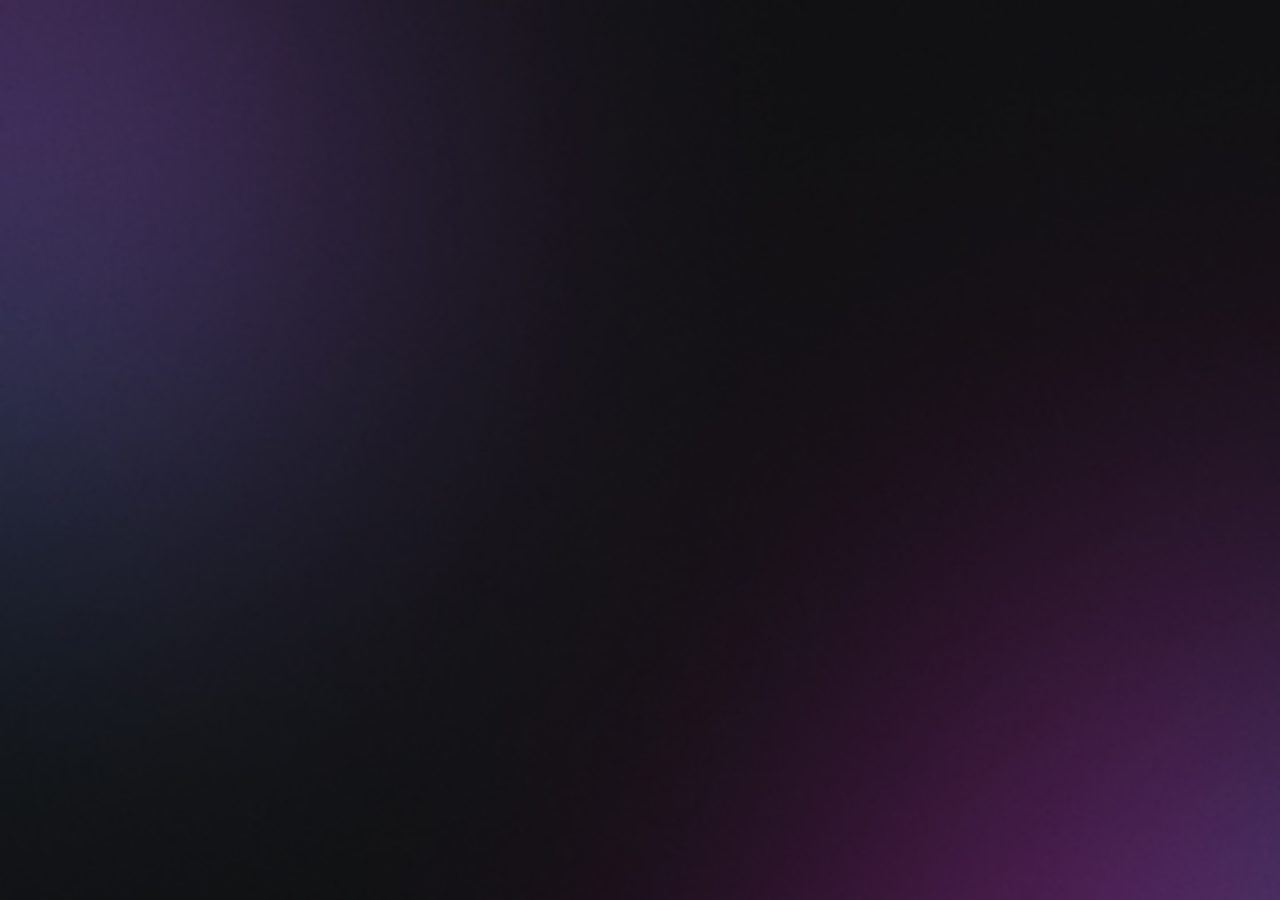
<file: assets/mywebsite/index.html>
<!DOCTYPE html>
<html lang="en">
<head>
    <meta charset="UTF-8">
    <meta name="viewport" content="width=device-width, initial-scale=1.0">
    <title>Document</title>
    <link rel="stylesheet" href="./style.css">
</head>
<body><div id="container"></div>
    <div id="profile">
        <link rel="stylesheet" href="./assets/">
    </div>
    
</body>
</html>
</file>
<file: assets/mywebsite/style.css>
body{/*background-image: url(./assets/bg-mobile.jpg);
background-repeat: no-repeat;
background-position:top center;
background-size: cover;*/

/*background:COLOR IMAGE NO-REPEAT POSITION/SIZE; */  

background: url(assets/bg-mobile.jpg)no-repeat TOP center/COVER;
}
</file>
